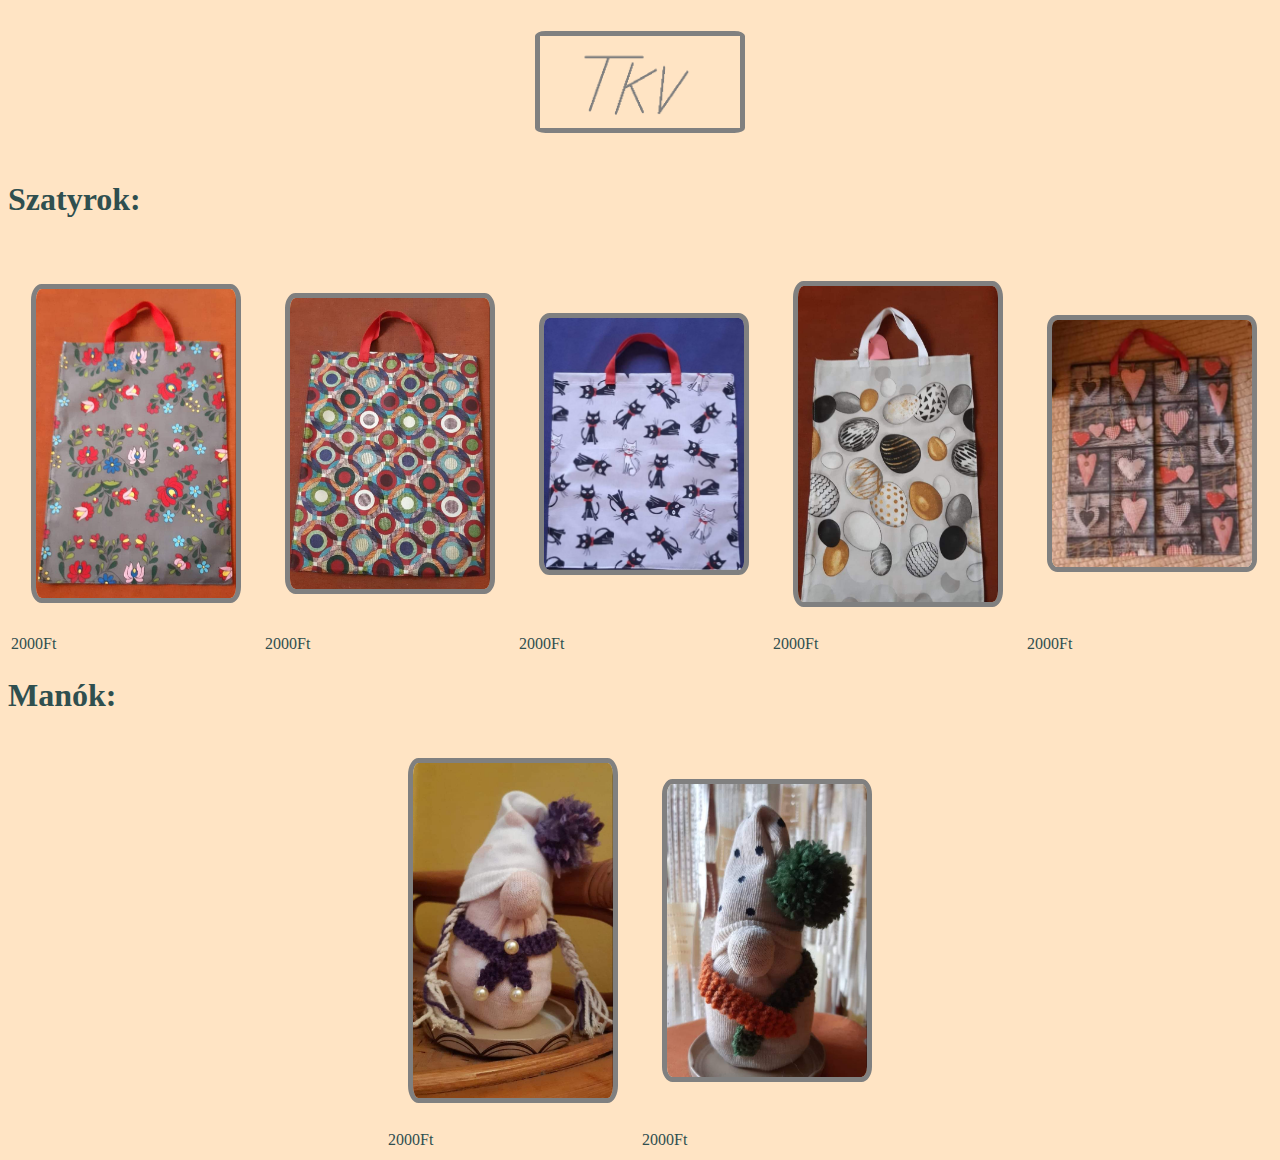
<file: tkv.webstore/fomenu.html>
<!DOCTYPE html>
<html lang="hu">

<head>
    <meta charset="UTF-8">
    <meta http-equiv="X-UA-Compatible" content="IE=edge">
    <meta name="viewport" content="width=device-width, initial-scale=1.0">
    <title>Főmenü</title>
    <link rel="stylesheet" href="fomenu.css">
</head>

<body>
    <table>
        <tr>
            <td> <img src="tkv.png" alt="Főoldal" href=""> </td>
        </tr>
    </table>
    <h1>Szatyrok:</h1>
    <table>
        <tr>
            <td><img src="viragosszaty.jpeg" alt="2000" width="150px"></td>
            <td><img src="körösszaty.jpeg" alt="2000" width="160px"></td>
            <td><img src="macskasszaty.jpeg" alt="2000" width="185px"></td>
            <td><img src="tojasosszaty.jpeg" alt="2000" width="147px"></td>
            <td><img src="szivszatyor.jpeg" alt="2000" width="188px" ></td>
        </tr>
        <tr>
            <td>2000Ft</td>
            <td>2000Ft</td>
            <td>2000Ft</td>
            <td>2000Ft</td>
            <td>2000Ft</td> <br>
        </tr>
        </table>
        <h1>Manók:</h1>
        <table>
            <tr>
                <td><img src="rozsaszin zokni.jpeg" alt="" width="180px" ></td>
                <td><img src="zoldzokni.jpeg" alt="" width="205px" ></td>
            </tr>
            <tr>
                <td>2000Ft</td>
                <td>2000Ft</td>
            </tr>
        </table>
    </table>
</body>

</html>
</file>
<file: tkv.webstore/fomenu.css>
body{
    background-color: bisque;
    color: darkslategrey;
}

table{
    margin-left: auto;
    margin-right: auto;
}


tr{
    margin-left: auto;
    margin-right: auto;
}

.content{
    width:fit-content;
    margin-left: auto;
    margin-right: auto;
}

.kepek{
   float: left;
}

img{
    border: 5px solid grey;
    border-radius: 5%;
    width: 200px;
    margin:20px;
    transition: 1s;
}

img:hover{
    transform: scale(1.3);
}

p{
    font-family: Impact, Haettenschweiler, 'Arial Narrow Bold', sans-serif;
    font-size: larger;
    text-align: center;
    transition: 1s;
}

img:hover + p {
    font-size: xx-large;
}
</file>
